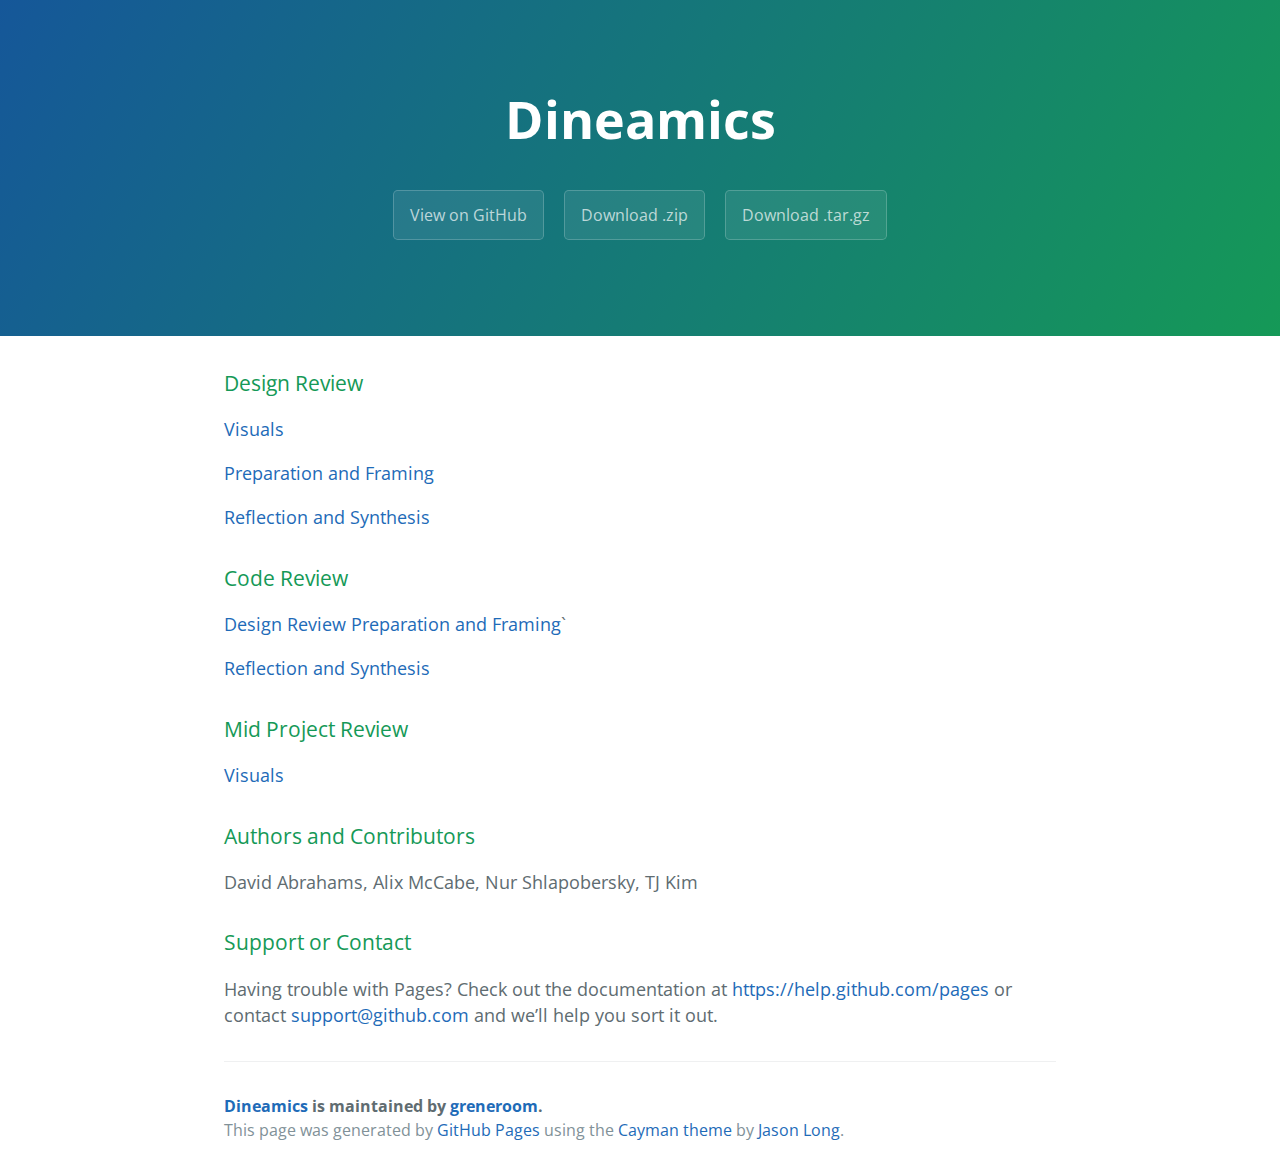
<file: index.html>
<!DOCTYPE html>
<html lang="en-us">
  <head>
    <meta charset="UTF-8">
    <title>Dineamics by greneroom</title>
    <meta name="viewport" content="width=device-width, initial-scale=1">
    <link rel="stylesheet" type="text/css" href="stylesheets/normalize.css" media="screen">
    <link href='http://fonts.googleapis.com/css?family=Open+Sans:400,700' rel='stylesheet' type='text/css'>
    <link rel="stylesheet" type="text/css" href="stylesheets/stylesheet.css" media="screen">
    <link rel="stylesheet" type="text/css" href="stylesheets/github-light.css" media="screen">
  </head>
  <body>
    <section class="page-header">
      <h1 class="project-name">Dineamics</h1>
      <h2 class="project-tagline"></h2>
      <a href="https://github.com/greneroom/Dineamics" class="btn">View on GitHub</a>
      <a href="https://github.com/greneroom/Dineamics/zipball/master" class="btn">Download .zip</a>
      <a href="https://github.com/greneroom/Dineamics/tarball/master" class="btn">Download .tar.gz</a>
    </section>

    <section class="main-content">
      <h3>
<a id="design-review" class="anchor" href="#design-review" aria-hidden="true"><span class="octicon octicon-link"></span></a>Design Review</h3>

<p><a href="https://drive.google.com/open?id=1S22aTL4m5yJod_MNQE9Nt3mSI6eDqk0r-togCg3nGUA&amp;authuser=0">Visuals</a></p>

<p><a href="https://drive.google.com/open?id=1VpDq50nEIbsPvjseOU9vEhm3Gvp5fpbbo4jlCHDTPcc&amp;authuser=0">Preparation and Framing</a></p>

<p><a href="https://docs.google.com/document/d/17zOAaUK5DGvAEX0akj5juCiChNssfPJOutCw7Jxn1_M/edit">Reflection and Synthesis</a></p>

<h3>
<a id="code-review" class="anchor" href="#code-review" aria-hidden="true"><span class="octicon octicon-link"></span></a>Code Review</h3>

<p><a href="https://docs.google.com/document/d/1DoKpRIhjoqZg4ZcwSErSWsfECHeLwTO_ZeUxgYjAl0w/edit">Design Review Preparation and Framing</a>`</p>

<p><a href="https://docs.google.com/document/d/1UQUErJF_ErbJ34aqXE-y5ajKvIFCPXEzKnB0GkfyL-c/edit">Reflection and Synthesis</a></p>

<h3>
<a id="mid-project-review" class="anchor" href="#mid-project-review" aria-hidden="true"><span class="octicon octicon-link"></span></a>Mid Project Review</h3>

<p><a href="https://docs.google.com/presentation/d/1HAeaxBVTHzN0icLL6yvM4SDpORP1oDMa_RO2IdOLbF8/edit#slide=id.p">Visuals</a></p>

<h3>
<a id="authors-and-contributors" class="anchor" href="#authors-and-contributors" aria-hidden="true"><span class="octicon octicon-link"></span></a>Authors and Contributors</h3>

<p>David Abrahams, Alix McCabe, Nur Shlapobersky, TJ Kim</p>

<h3>
<a id="support-or-contact" class="anchor" href="#support-or-contact" aria-hidden="true"><span class="octicon octicon-link"></span></a>Support or Contact</h3>

<p>Having trouble with Pages? Check out the documentation at <a href="https://help.github.com/pages">https://help.github.com/pages</a> or contact <a href="mailto:support@github.com">support@github.com</a> and we’ll help you sort it out.</p>

      <footer class="site-footer">
        <span class="site-footer-owner"><a href="https://github.com/greneroom/Dineamics">Dineamics</a> is maintained by <a href="https://github.com/greneroom">greneroom</a>.</span>

        <span class="site-footer-credits">This page was generated by <a href="https://pages.github.com">GitHub Pages</a> using the <a href="https://github.com/jasonlong/cayman-theme">Cayman theme</a> by <a href="https://twitter.com/jasonlong">Jason Long</a>.</span>
      </footer>

    </section>

  
  </body>
</html>
</file>
<file: stylesheets/stylesheet.css>
* {
  box-sizing: border-box; }

body {
  padding: 0;
  margin: 0;
  font-family: "Open Sans", "Helvetica Neue", Helvetica, Arial, sans-serif;
  font-size: 16px;
  line-height: 1.5;
  color: #606c71; }

a {
  color: #1e6bb8;
  text-decoration: none; }
  a:hover {
    text-decoration: underline; }

.btn {
  display: inline-block;
  margin-bottom: 1rem;
  color: rgba(255, 255, 255, 0.7);
  background-color: rgba(255, 255, 255, 0.08);
  border-color: rgba(255, 255, 255, 0.2);
  border-style: solid;
  border-width: 1px;
  border-radius: 0.3rem;
  transition: color 0.2s, background-color 0.2s, border-color 0.2s; }
  .btn + .btn {
    margin-left: 1rem; }

.btn:hover {
  color: rgba(255, 255, 255, 0.8);
  text-decoration: none;
  background-color: rgba(255, 255, 255, 0.2);
  border-color: rgba(255, 255, 255, 0.3); }

@media screen and (min-width: 64em) {
  .btn {
    padding: 0.75rem 1rem; } }

@media screen and (min-width: 42em) and (max-width: 64em) {
  .btn {
    padding: 0.6rem 0.9rem;
    font-size: 0.9rem; } }

@media screen and (max-width: 42em) {
  .btn {
    display: block;
    width: 100%;
    padding: 0.75rem;
    font-size: 0.9rem; }
    .btn + .btn {
      margin-top: 1rem;
      margin-left: 0; } }

.page-header {
  color: #fff;
  text-align: center;
  background-color: #159957;
  background-image: linear-gradient(120deg, #155799, #159957); }

@media screen and (min-width: 64em) {
  .page-header {
    padding: 5rem 6rem; } }

@media screen and (min-width: 42em) and (max-width: 64em) {
  .page-header {
    padding: 3rem 4rem; } }

@media screen and (max-width: 42em) {
  .page-header {
    padding: 2rem 1rem; } }

.project-name {
  margin-top: 0;
  margin-bottom: 0.1rem; }

@media screen and (min-width: 64em) {
  .project-name {
    font-size: 3.25rem; } }

@media screen and (min-width: 42em) and (max-width: 64em) {
  .project-name {
    font-size: 2.25rem; } }

@media screen and (max-width: 42em) {
  .project-name {
    font-size: 1.75rem; } }

.project-tagline {
  margin-bottom: 2rem;
  font-weight: normal;
  opacity: 0.7; }

@media screen and (min-width: 64em) {
  .project-tagline {
    font-size: 1.25rem; } }

@media screen and (min-width: 42em) and (max-width: 64em) {
  .project-tagline {
    font-size: 1.15rem; } }

@media screen and (max-width: 42em) {
  .project-tagline {
    font-size: 1rem; } }

.main-content :first-child {
  margin-top: 0; }
.main-content img {
  max-width: 100%; }
.main-content h1, .main-content h2, .main-content h3, .main-content h4, .main-content h5, .main-content h6 {
  margin-top: 2rem;
  margin-bottom: 1rem;
  font-weight: normal;
  color: #159957; }
.main-content p {
  margin-bottom: 1em; }
.main-content code {
  padding: 2px 4px;
  font-family: Consolas, "Liberation Mono", Menlo, Courier, monospace;
  font-size: 0.9rem;
  color: #383e41;
  background-color: #f3f6fa;
  border-radius: 0.3rem; }
.main-content pre {
  padding: 0.8rem;
  margin-top: 0;
  margin-bottom: 1rem;
  font: 1rem Consolas, "Liberation Mono", Menlo, Courier, monospace;
  color: #567482;
  word-wrap: normal;
  background-color: #f3f6fa;
  border: solid 1px #dce6f0;
  border-radius: 0.3rem; }
  .main-content pre > code {
    padding: 0;
    margin: 0;
    font-size: 0.9rem;
    color: #567482;
    word-break: normal;
    white-space: pre;
    background: transparent;
    border: 0; }
.main-content .highlight {
  margin-bottom: 1rem; }
  .main-content .highlight pre {
    margin-bottom: 0;
    word-break: normal; }
.main-content .highlight pre, .main-content pre {
  padding: 0.8rem;
  overflow: auto;
  font-size: 0.9rem;
  line-height: 1.45;
  border-radius: 0.3rem; }
.main-content pre code, .main-content pre tt {
  display: inline;
  max-width: initial;
  padding: 0;
  margin: 0;
  overflow: initial;
  line-height: inherit;
  word-wrap: normal;
  background-color: transparent;
  border: 0; }
  .main-content pre code:before, .main-content pre code:after, .main-content pre tt:before, .main-content pre tt:after {
    content: normal; }
.main-content ul, .main-content ol {
  margin-top: 0; }
.main-content blockquote {
  padding: 0 1rem;
  margin-left: 0;
  color: #819198;
  border-left: 0.3rem solid #dce6f0; }
  .main-content blockquote > :first-child {
    margin-top: 0; }
  .main-content blockquote > :last-child {
    margin-bottom: 0; }
.main-content table {
  display: block;
  width: 100%;
  overflow: auto;
  word-break: normal;
  word-break: keep-all; }
  .main-content table th {
    font-weight: bold; }
  .main-content table th, .main-content table td {
    padding: 0.5rem 1rem;
    border: 1px solid #e9ebec; }
.main-content dl {
  padding: 0; }
  .main-content dl dt {
    padding: 0;
    margin-top: 1rem;
    font-size: 1rem;
    font-weight: bold; }
  .main-content dl dd {
    padding: 0;
    margin-bottom: 1rem; }
.main-content hr {
  height: 2px;
  padding: 0;
  margin: 1rem 0;
  background-color: #eff0f1;
  border: 0; }

@media screen and (min-width: 64em) {
  .main-content {
    max-width: 64rem;
    padding: 2rem 6rem;
    margin: 0 auto;
    font-size: 1.1rem; } }

@media screen and (min-width: 42em) and (max-width: 64em) {
  .main-content {
    padding: 2rem 4rem;
    font-size: 1.1rem; } }

@media screen and (max-width: 42em) {
  .main-content {
    padding: 2rem 1rem;
    font-size: 1rem; } }

.site-footer {
  padding-top: 2rem;
  margin-top: 2rem;
  border-top: solid 1px #eff0f1; }

.site-footer-owner {
  display: block;
  font-weight: bold; }

.site-footer-credits {
  color: #819198; }

@media screen and (min-width: 64em) {
  .site-footer {
    font-size: 1rem; } }

@media screen and (min-width: 42em) and (max-width: 64em) {
  .site-footer {
    font-size: 1rem; } }

@media screen and (max-width: 42em) {
  .site-footer {
    font-size: 0.9rem; } }
</file>
<file: stylesheets/github-light.css>
/*
   Copyright 2014 GitHub Inc.

   Licensed under the Apache License, Version 2.0 (the "License");
   you may not use this file except in compliance with the License.
   You may obtain a copy of the License at

       http://www.apache.org/licenses/LICENSE-2.0

   Unless required by applicable law or agreed to in writing, software
   distributed under the License is distributed on an "AS IS" BASIS,
   WITHOUT WARRANTIES OR CONDITIONS OF ANY KIND, either express or implied.
   See the License for the specific language governing permissions and
   limitations under the License.

*/

.pl-c /* comment */ {
  color: #969896;
}

.pl-c1      /* constant, markup.raw, meta.diff.header, meta.module-reference, meta.property-name, support, support.constant, support.variable, variable.other.constant */,
.pl-s .pl-v /* string variable */ {
  color: #0086b3;
}

.pl-e  /* entity */,
.pl-en /* entity.name */ {
  color: #795da3;
}

.pl-s .pl-s1 /* string source */,
.pl-smi      /* storage.modifier.import, storage.modifier.package, storage.type.java, variable.other, variable.parameter.function */ {
  color: #333;
}

.pl-ent /* entity.name.tag */ {
  color: #63a35c;
}

.pl-k /* keyword, storage, storage.type */ {
  color: #a71d5d;
}

.pl-pds              /* punctuation.definition.string, string.regexp.character-class */,
.pl-s                /* string */,
.pl-s .pl-pse .pl-s1 /* string punctuation.section.embedded source */,
.pl-sr               /* string.regexp */,
.pl-sr .pl-cce       /* string.regexp constant.character.escape */,
.pl-sr .pl-sra       /* string.regexp string.regexp.arbitrary-repitition */,
.pl-sr .pl-sre       /* string.regexp source.ruby.embedded */ {
  color: #183691;
}

.pl-v /* variable */ {
  color: #ed6a43;
}

.pl-id /* invalid.deprecated */ {
  color: #b52a1d;
}

.pl-ii /* invalid.illegal */ {
  background-color: #b52a1d;
  color: #f8f8f8;
}

.pl-sr .pl-cce /* string.regexp constant.character.escape */ {
  color: #63a35c;
  font-weight: bold;
}

.pl-ml /* markup.list */ {
  color: #693a17;
}

.pl-mh        /* markup.heading */,
.pl-mh .pl-en /* markup.heading entity.name */,
.pl-ms        /* meta.separator */ {
  color: #1d3e81;
  font-weight: bold;
}

.pl-mq /* markup.quote */ {
  color: #008080;
}

.pl-mi /* markup.italic */ {
  color: #333;
  font-style: italic;
}

.pl-mb /* markup.bold */ {
  color: #333;
  font-weight: bold;
}

.pl-md /* markup.deleted, meta.diff.header.from-file */ {
  background-color: #ffecec;
  color: #bd2c00;
}

.pl-mi1 /* markup.inserted, meta.diff.header.to-file */ {
  background-color: #eaffea;
  color: #55a532;
}

.pl-mdr /* meta.diff.range */ {
  color: #795da3;
  font-weight: bold;
}

.pl-mo /* meta.output */ {
  color: #1d3e81;
}
</file>
